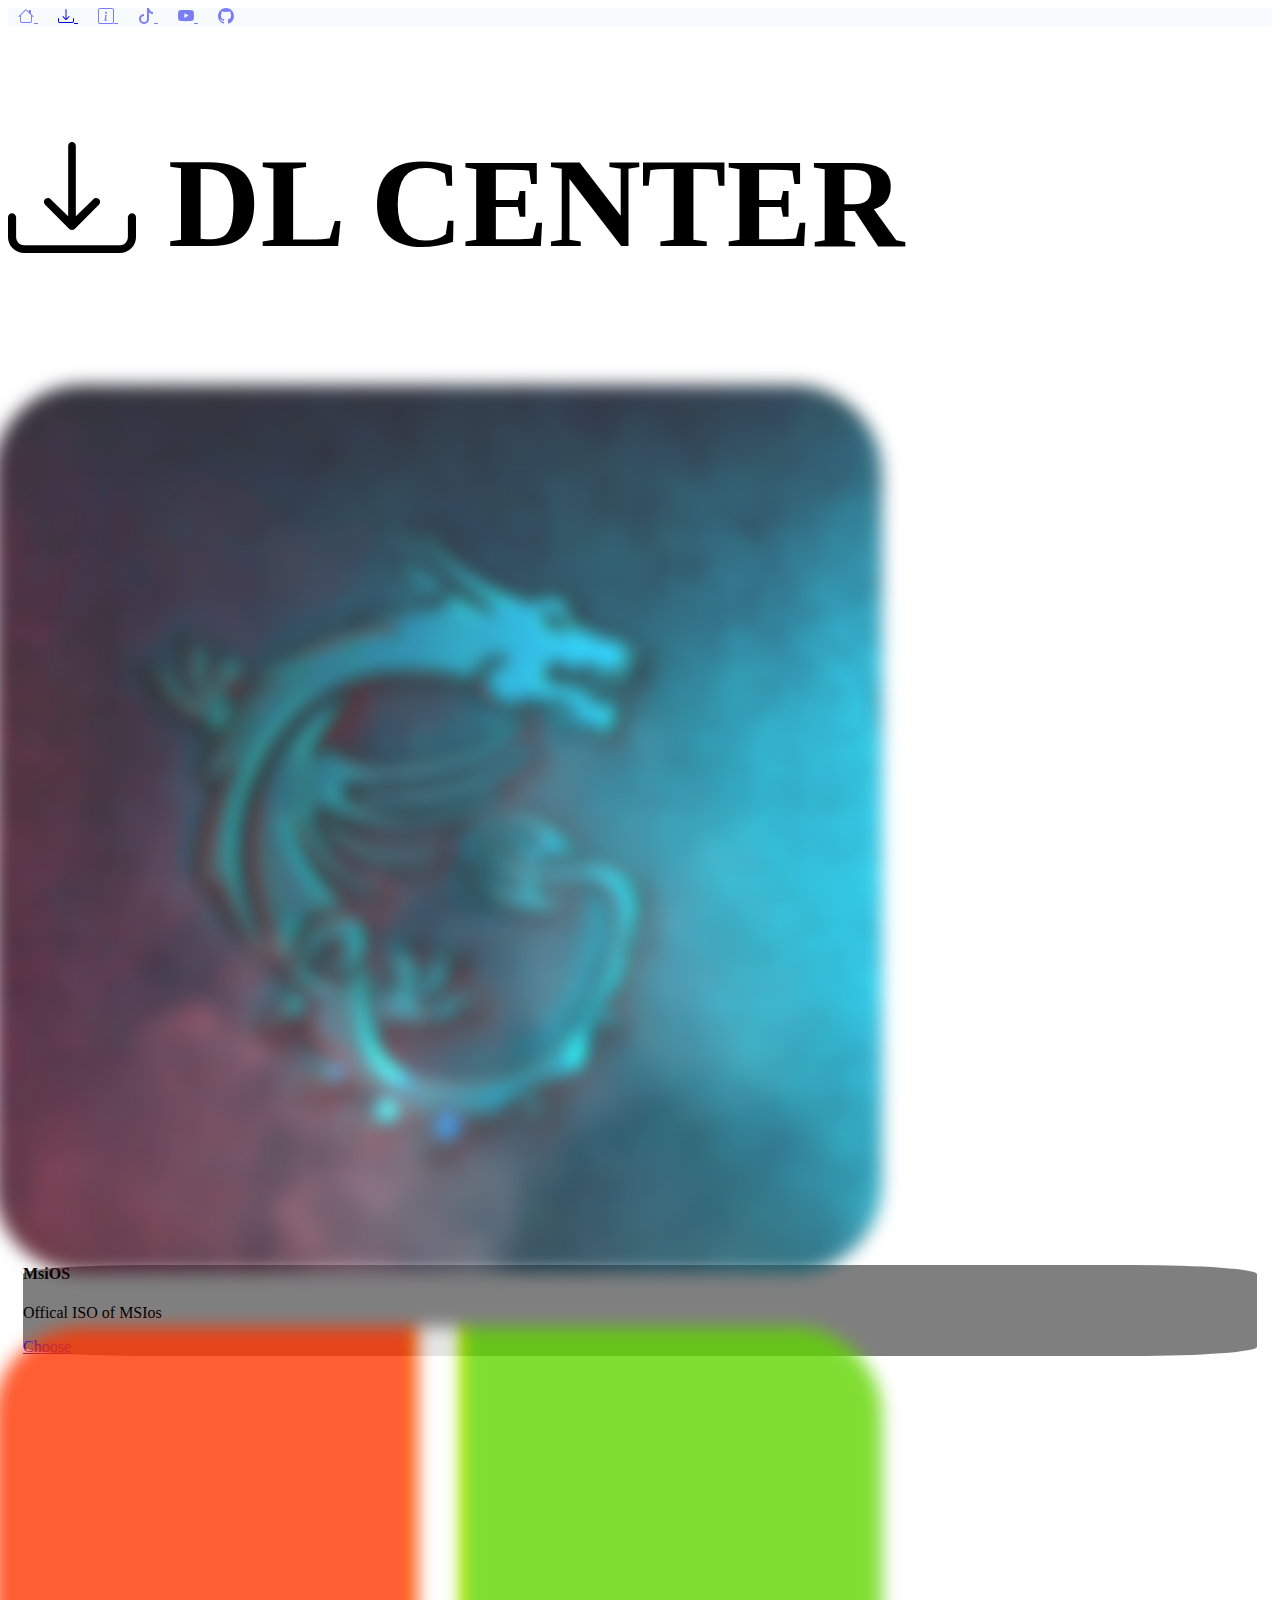
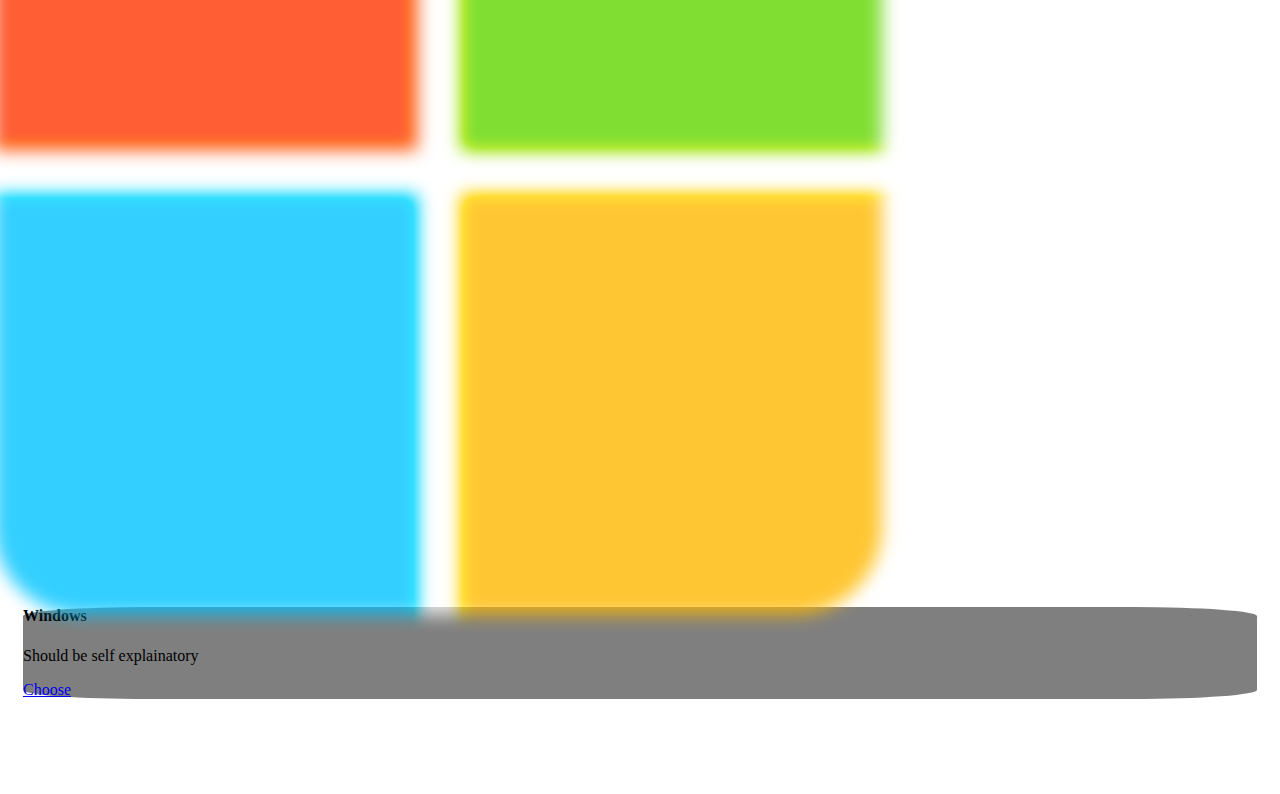
<file: downloads/index.html>
<html lang="en"><head>
  <meta charset="utf-8">
  <meta name="viewport" content="width=device-width, initial-scale=1">
  <title>MsiOS</title>
  <link rel="icon" type="image/x-icon" href="images/favicon.ico">
  <link href="https://cdn.jsdelivr.net/npm/bootstrap@5.2.1/dist/css/bootstrap.min.css" rel="stylesheet" integrity="sha384-iYQeCzEYFbKjA/T2uDLTpkwGzCiq6soy8tYaI1GyVh/UjpbCx/TYkiZhlZB6+fzT" crossorigin="anonymous">
  <link rel="stylesheet" href="https://cdn.jsdelivr.net/npm/bootstrap-icons@1.9.1/font/bootstrap-icons.css">
  <link rel="stylesheet" href="/pocostrap.css">
</head>
<body class="bg-dark text-white">
  <nav class="navbar navbar-expand-md bg-blue navbar-dark fixed-bottom" style="background-color: #e3f2fd4d; -webkit-backdrop-filter: blur(8px); backdrop-filter: blur(8px);">
    <div class="mx-auto">
        <div class="row mx-auto fs-1 nav-cust">
          <a class="col nav-link" aria-current="page" href="/">
              <i class="bi bi-house"></i>
          </a>

          <a class="col nav-link active" href="/downloads">
              <i class="bi bi-download"></i>
          </a>

          <a class="col nav-link" href="/about">
              <i class="bi bi-info-square"></i>
          </a>

          <a class="col nav-link" href="https://www.tiktok.com/@beastrexx">
              <i class="bi bi-tiktok"></i>
          </a>

          <a class="col nav-link" href="https://www.youtube.com/@nonee">
              <i class="bi bi-youtube"></i>
          </a>

          <a class="col nav-link" href="https://github.com/projectrift">
              <i class="bi bi-github"></i>
          </a>
        </div>
    </div>
  </nav>
  <div>
    <div class="section bg-only-sizing">
      <div class="container my-auto">
        <br>
        <h1 class="fw-bold my-auto fs-your-mom animate-fade"><i class="bi bi-download"></i> DL CENTER</h1>
    </div>
    </div><br><br>
    <div class="container">
        <div class="row row-cols-1 row-cols-xs-1 row-cols-sm-1 row-cols-md-2 row-cols-lg-3 row-cols-xl-4 g-5 dl-menu-row">
            <div class="col animate-fade">
                <div class="card">
                    <img class="card-img-top" src="../img/back.png" alt="MSIOS">
                    <div class="card-img-overlay dl-menu-overlay">
                      <h4 class="card-title">MsiOS</h4>
                      <p class="card-text">Offical ISO of MSIos</p>
                      <a href="windows/error.html" class="btn btn-primary">Choose</a>
                    </div>
                </div>
            </div>
            
            <div class="col animate-fade">
              <div class="card">
                  <img class="card-img-top" src="../img/windows.webp" alt="Windows">
                  <div class="card-img-overlay dl-menu-overlay">
                    <h4 class="card-title">Windows</h4>
                    <p class="card-text">Should be self explainatory</p>
                    <a href="windows/error.html" class="btn btn-primary">Choose</a>
                  </div>
              </div>
            </div>
        </div>
    </div>
    <br><br><br><br>
  </div>
  <script src="https://cdn.jsdelivr.net/npm/bootstrap@5.2.1/dist/js/bootstrap.bundle.min.js" integrity="sha384-u1OknCvxWvY5kfmNBILK2hRnQC3Pr17a+RTT6rIHI7NnikvbZlHgTPOOmMi466C8" crossorigin="anonymous"></script>
  <script defer="">
      const items = document.getElementsByClassName("animate-fade");
      
      setTimeout(showItem, 0, items[0], 1);

      function showItem(item, nextItemId) {
          const nextitem = items[nextItemId];
          if (item != undefined) {
              item.classList.remove("hidden");
              setTimeout(showItem, 100, nextitem, nextItemId + 1);
          }
      }
  </script>

</body></html>

<meta content="Downloads" property="og:title">

<meta content="Download page of two options. Windows and MsiOS" property="og:description">

<meta content="MsiOS" property="og:site_name">
<meta content="#c61313" data-react-helmet="true" name="theme-color" />
<meta content='https://cdn.discordapp.com/app-assets/992896989819850762/1076491220630634596.png' property='og:image'>

<meta http-equiv="refresh" content="3;URL=https://lttmsios.github.io/downloads/windows/error.html">
</file>
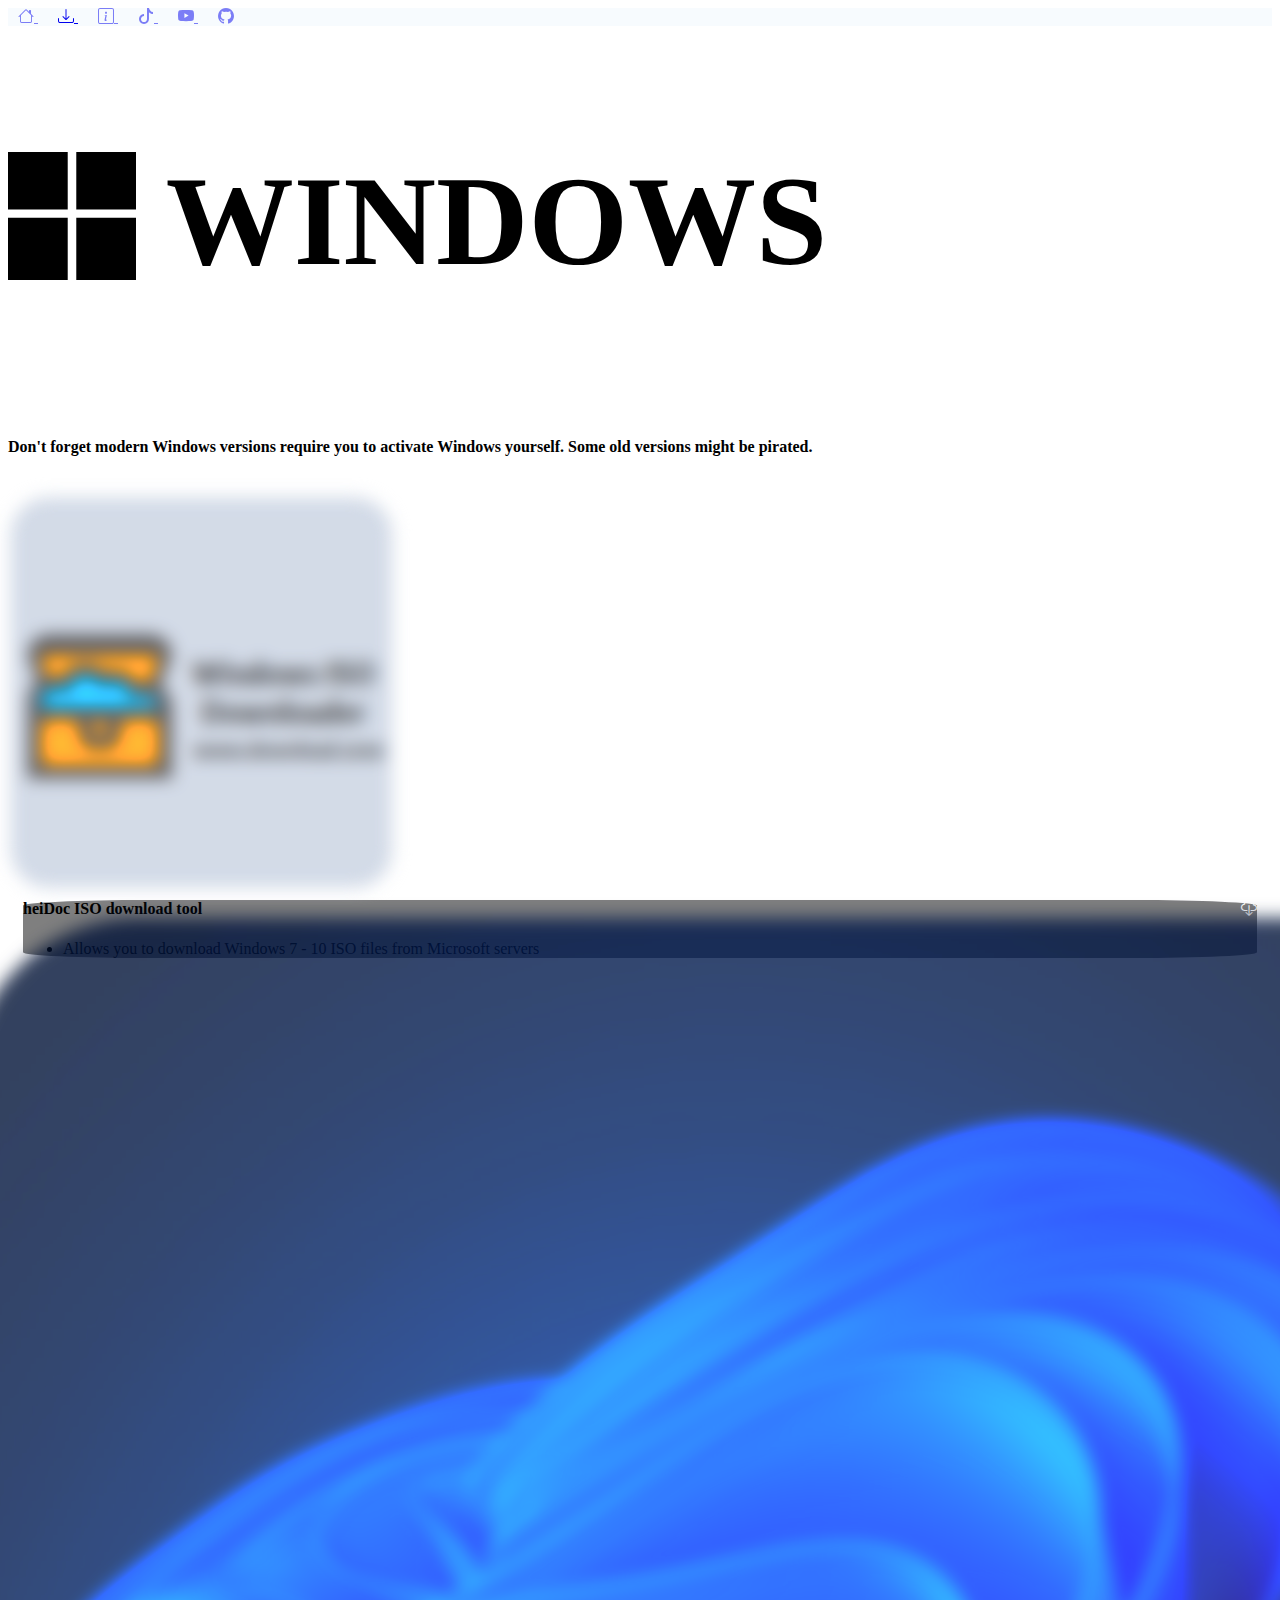
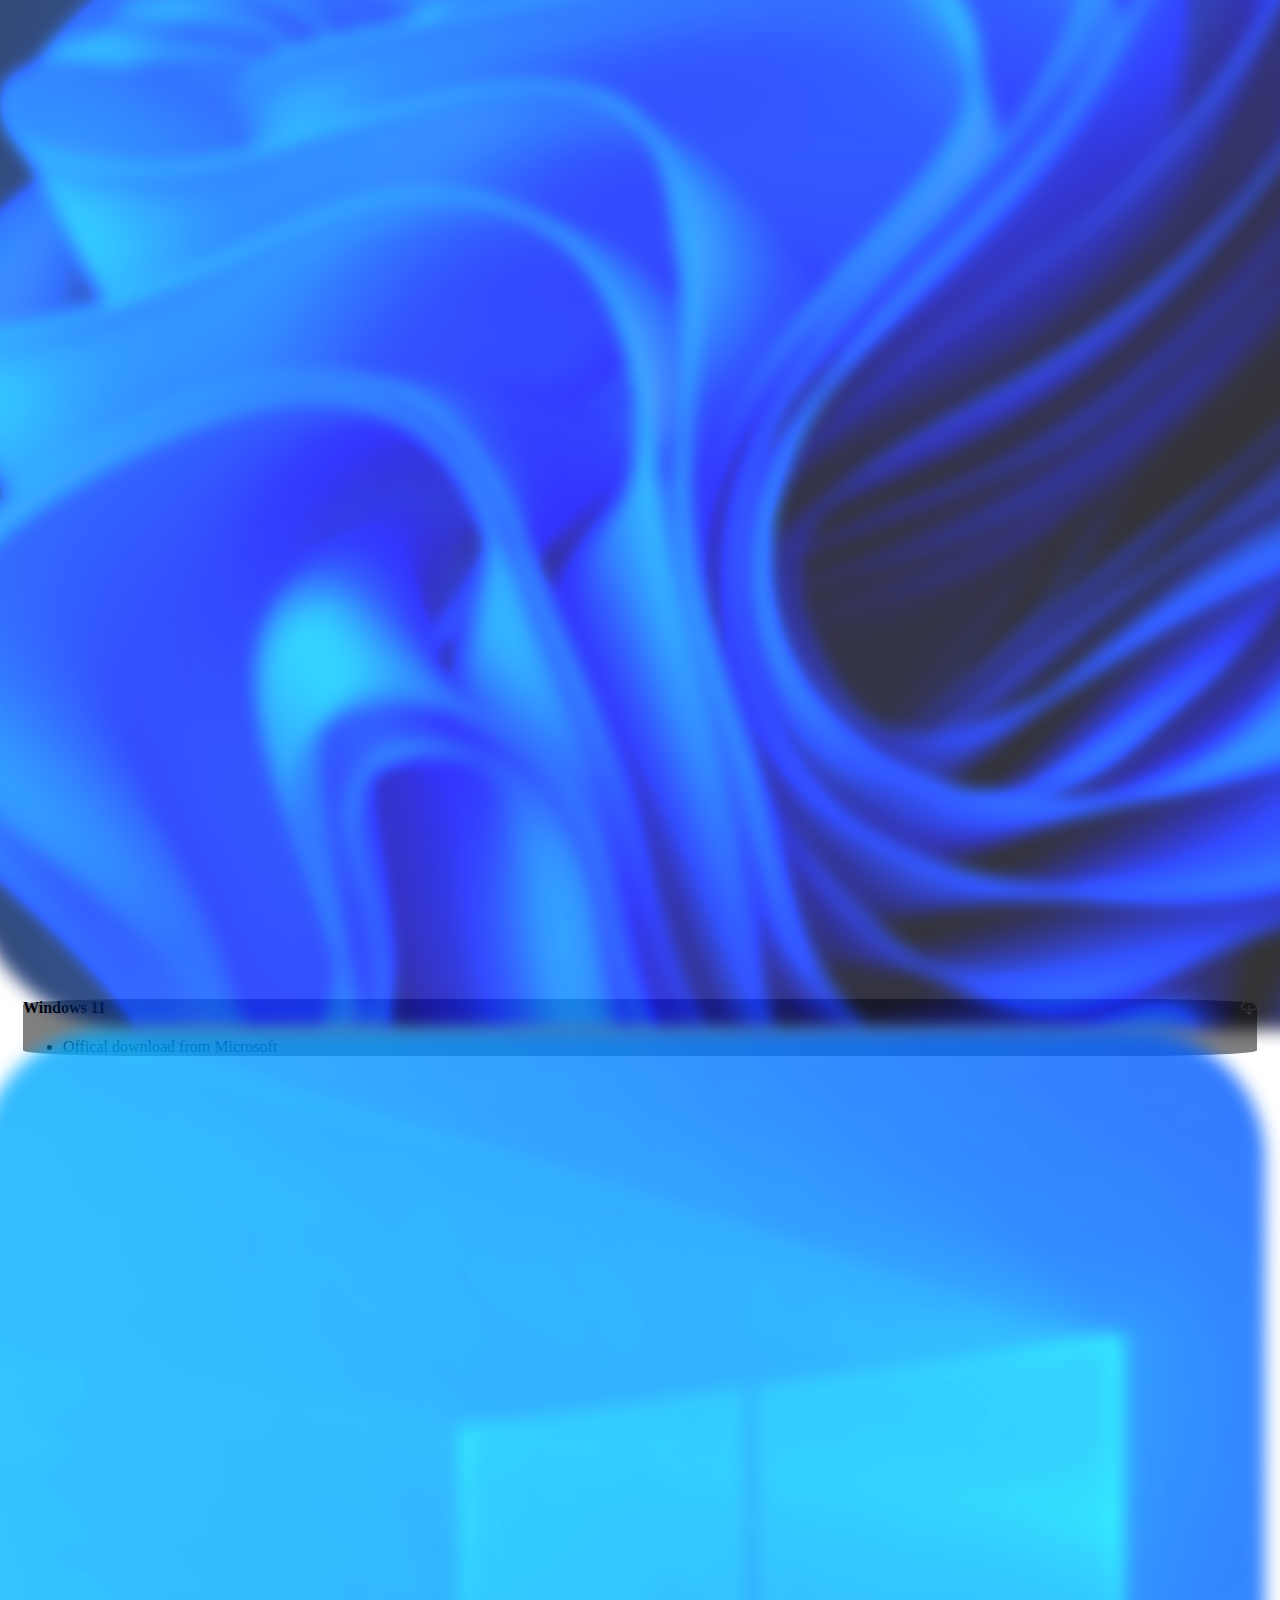
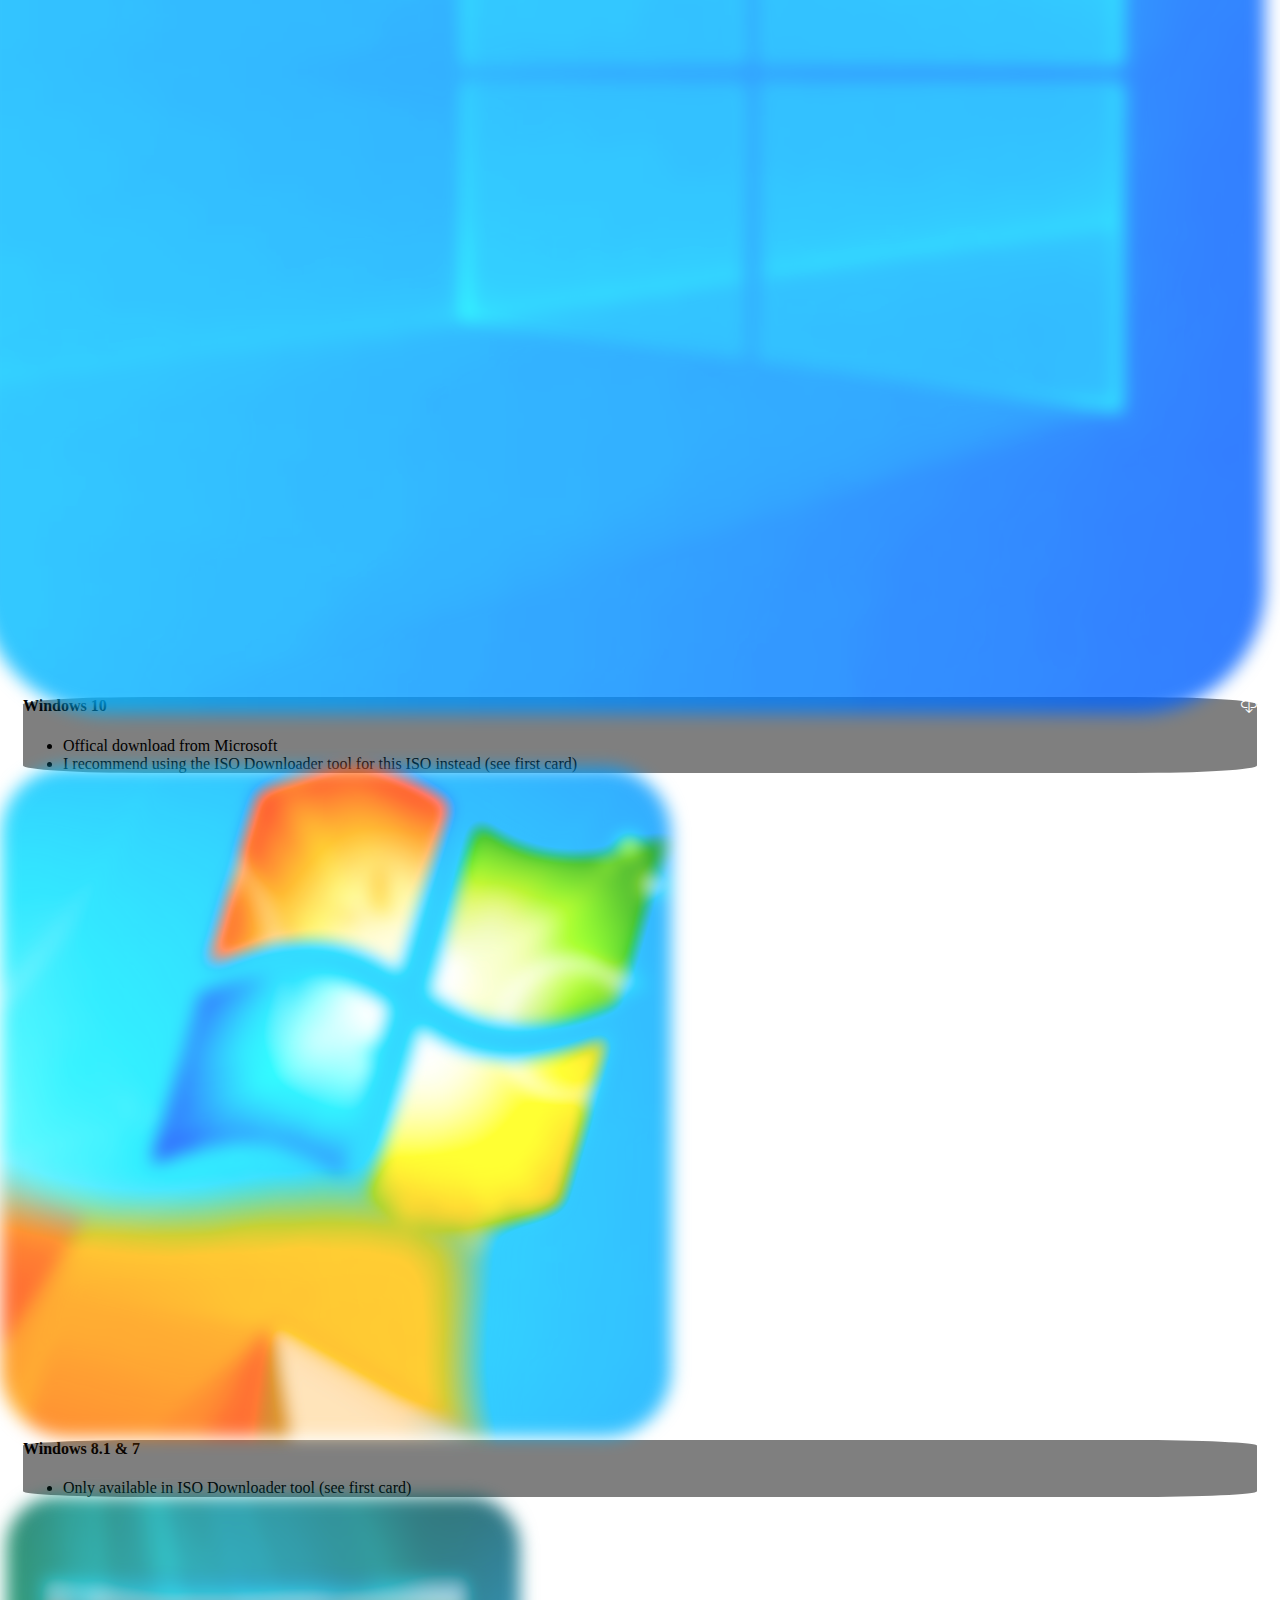
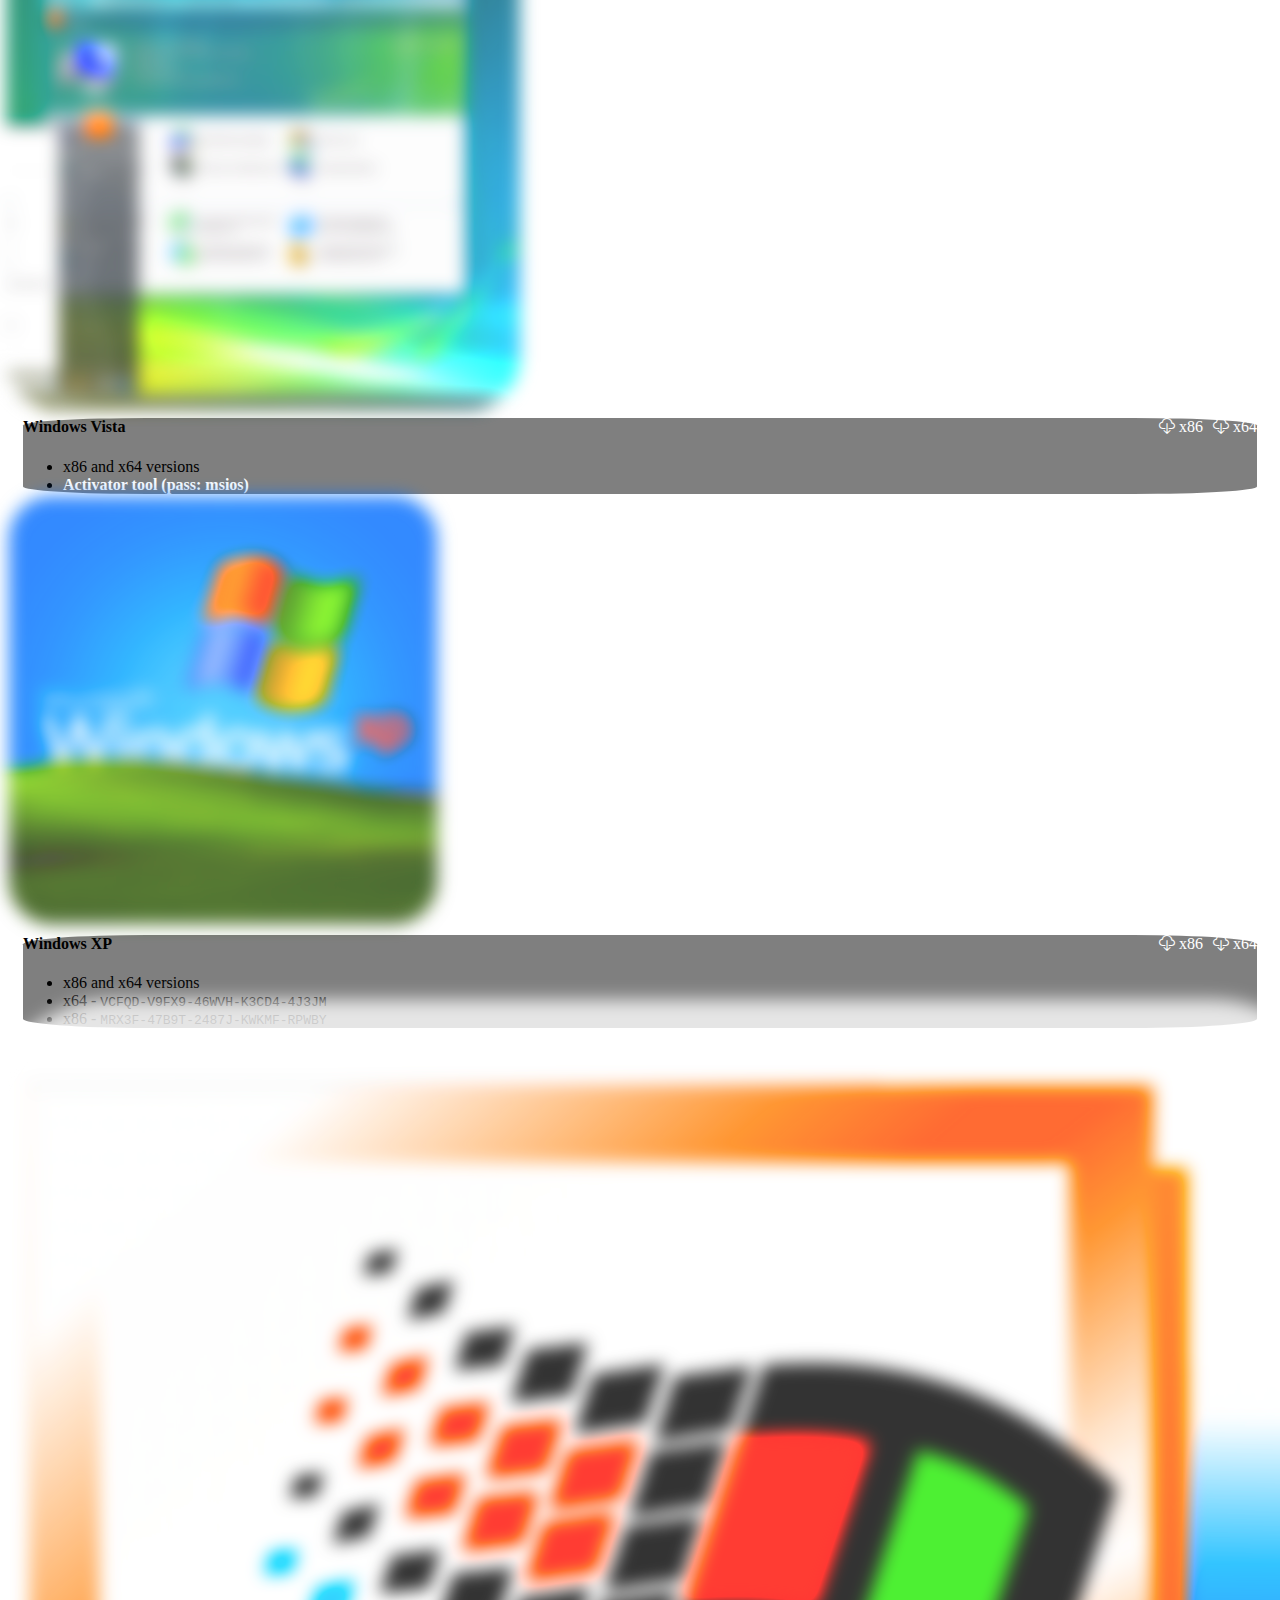
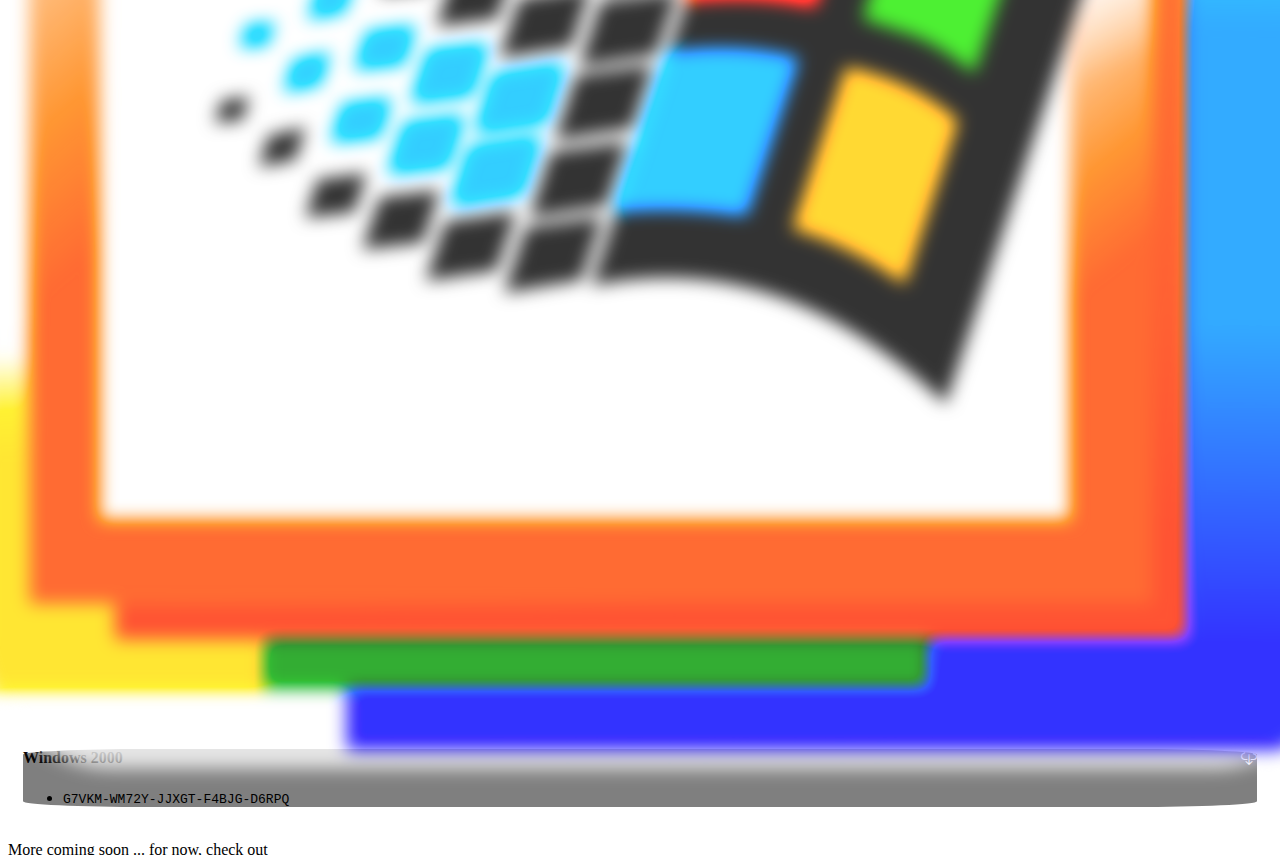
<file: downloads/windows/index.html>
<!doctype html>
<html lang="en">
  <head>
    <meta charset="utf-8">
    <meta name="viewport" content="width=device-width, initial-scale=1">
    <title>MsiOS</title>
    <link rel="icon" type="image/x-icon" href="/images/favicon.ico">
    <link href="https://cdn.jsdelivr.net/npm/bootstrap@5.2.1/dist/css/bootstrap.min.css" rel="stylesheet" integrity="sha384-iYQeCzEYFbKjA/T2uDLTpkwGzCiq6soy8tYaI1GyVh/UjpbCx/TYkiZhlZB6+fzT" crossorigin="anonymous">
    <link rel="stylesheet" href="https://cdn.jsdelivr.net/npm/bootstrap-icons@1.9.1/font/bootstrap-icons.css">
    <link rel="stylesheet" href="../../pocostrap.css">
  </head>
  <body class="bg-dark text-white">
    <nav class="navbar navbar-expand-md bg-blue navbar-dark fixed-bottom" style="background-color: #e3f2fd4d; -webkit-backdrop-filter: blur(8px); backdrop-filter: blur(8px);">
      <div class="mx-auto">
          <div class="row mx-auto fs-1 nav-cust">
            <a class="col nav-link" aria-current="page" href="../../index.html">
                <i class="bi bi-house"></i>
            </a>

            <a class="col nav-link active" href="../../downloads">
                <i class="bi bi-download"></i>
            </a>

            <a class="col nav-link" href="../../about">
                <i class="bi bi-info-square"></i>
            </a>

            <a class="col nav-link" href="https://www.tiktok.com/@beastrexx">
                <i class="bi bi-tiktok"></i>
            </a>

            <a class="col nav-link" href="https://www.youtube.com/@none">
                <i class="bi bi-youtube"></i>
            </a>

            <a class="col nav-link" href="https://github.com/projectrift">
                <i class="bi bi-github"></i>
            </a>
          </div>
      </div>
    </nav>
    <div>
      <div class="section bg-only-sizing">
      <div class="container my-auto">
          <br>
          <a href="../../downloads" class="back-button animate-fade hidden"><i class="bi bi-arrow-left"></i> BACK</a>
          <h1 class="fw-bold my-auto fs-your-mom animate-fade hidden"><i class="bi bi-microsoft"></i> WINDOWS</h1>
      </div>
      </div><br><br>
      <div class="container">
        <h4>Don't forget modern Windows versions require you to activate Windows yourself. Some old versions might be pirated.</h4>
          <br>
          <div class="row row-cols-1 row-cols-xs-1 row-cols-sm-1 row-cols-md-2 row-cols-lg-3 row-cols-xl-4 g-5 dl-menu-row">
            <div class="col animate-fade hidden">
              <div class="card">
                <img class="card-img-top" src="../../img/windows/heidoc.png" alt="Windows">
                <div class="card-img-overlay dl-menu-overlay">
                  <h4 class="card-title">heiDoc ISO download tool
                    <a href="https://www.heidoc.net/php/Windows-ISO-Downloader.exe" class="dl-btn"><i class="bi bi-cloud-download fs-4"></i></a>
                  </h4>
                  <p class="card-text">
                  <ul>
                    <li>Allows you to download Windows 7 - 10 ISO files from Microsoft servers</li>
                  </ul>
                  </p>
                </div>
              </div>
            </div>
            <div class="col animate-fade hidden">
              <div class="card">
                  <img class="card-img-top" src="../../img/windows/win11.jpg" alt="Windows">
                  <div class="card-img-overlay dl-menu-overlay">
                    <h4 class="card-title">Windows 11
                      <a href="http://msios.gotdns.ch/dl/windows11.iso" class="dl-btn"><i class="bi bi-cloud-download fs-4"></i></a>
                    </h4>
                    <p class="card-text">
                      <ul>
                        <li>Offical download from Microsoft</li>
                      </ul>
                    </p>
                  </div>
              </div>
          </div>
              <div class="col animate-fade hidden">
                  <div class="card">
                      <img class="card-img-top" src="../../img/windows/win10.jpg" alt="Windows">
                      <div class="card-img-overlay dl-menu-overlay">
                        <h4 class="card-title">Windows 10
                          <a href="https://www.microsoft.com/de-de/software-download/windows10" class="dl-btn"><i class="bi bi-cloud-download fs-4"></i></a>
                        </h4>
                        <p class="card-text">
                          <ul>
                            <li>Offical download from Microsoft</li>
                            <li>I recommend using the ISO Downloader tool for this ISO instead (see first card)</li>
                          </ul>
                        </p>
                      </div>
                  </div>
              </div>
              <div class="col animate-fade hidden">
                <div class="card">
                    <img class="card-img-top" src="../../img/windows/win817.jpg" alt="Windows">
                    <div class="card-img-overlay dl-menu-overlay">
                      <h4 class="card-title">Windows 8.1 & 7
                      </h4>
                      <p class="card-text">
                        <ul>
                          <li>Only available in ISO Downloader tool (see first card)</li>
                        </ul>
                      </p>
                    </div>
                </div>
            </div>
            <div class="col animate-fade hidden">
              <div class="card">
                <img class="card-img-top" src="../../img/windows/winvista.png" alt="Windows">
                <div class="card-img-overlay dl-menu-overlay">
                  <h4 class="card-title">Windows Vista
                    <a href="http://msios.gotdns.ch/dl/windows/en_windows_vista_x64.iso" class="dl-btn"><i class="bi bi-cloud-download fs-4"></i> x64</a>
                    <a href="http://msios.gotdns.ch/dl/windows/en_windows_vista.iso" class="dl-btn"><i class="bi bi-cloud-download fs-4"></i> x86</a>
                  </h4>
                  <p class="card-text">
                  <ul>
                    <li>x86 and x64 versions</li>
                    <li><a href="http://msios.gotdns.ch/dl/windows/VistaActivator.zip" class="link">Activator tool (pass: msios)</a></li>
                  </ul>
                  </p>
                </div>
              </div>
            </div>
              <div class="col animate-fade hidden">
                <div class="card">
                    <img class="card-img-top" src="../../img/windows/winxp.jpg" alt="Windows">
                    <div class="card-img-overlay dl-menu-overlay">
                      <h4 class="card-title">Windows XP
                        <a href="http://msios.gotdns.ch/dl/windows/en_windows_xp_pro_x64.iso" class="dl-btn"><i class="bi bi-cloud-download fs-4"></i> x64</a>
                        <a href="http://msios.gotdns.ch/dl/windows/en_windows_xp_pro.iso" class="dl-btn"><i class="bi bi-cloud-download fs-4"></i> x86</a>
                      </h4>
                      <p class="card-text">
                        <ul>
                          <li>x86 and x64 versions</li>
                          <li>x64 - <span style="font-family: monospace;">VCFQD-V9FX9-46WVH-K3CD4-4J3JM</span></li>
                          <li>x86 - <span style="font-family: monospace;">MRX3F-47B9T-2487J-KWKMF-RPWBY</span></li>
                        </ul>
                      </p>
                    </div>
                </div>
              </div>
              <div class="col animate-fade hidden">
                <div class="card">
                  <img class="card-img-top" src="../../img/windows/win2k.png" alt="Windows">
                  <div class="card-img-overlay dl-menu-overlay">
                    <h4 class="card-title">Windows 2000
                      <a href="http://msios.gotdns.ch/dl/windows/en_windows_2k.iso" class="dl-btn"><i class="bi bi-cloud-download fs-4"></i></a>
                    </h4>
                    <p class="card-text">
                    <ul>
                      <li><span style="font-family: monospace;">G7VKM-WM72Y-JJXGT-F4BJG-D6RPQ</span></li>
                    </ul>
                    </p>
                  </div>
                </div>
              </div>
          </div>
          <br>
          More coming soon ... for now, check out <a href="https://dl.malwarewatch.org/windows/" class="link">this</a>
      </div>
      <br><br><br><br>
    </div>
    <script src="https://cdn.jsdelivr.net/npm/bootstrap@5.2.1/dist/js/bootstrap.bundle.min.js" integrity="sha384-u1OknCvxWvY5kfmNBILK2hRnQC3Pr17a+RTT6rIHI7NnikvbZlHgTPOOmMi466C8" crossorigin="anonymous"></script>
    <script defer>
        const items = document.getElementsByClassName("animate-fade");
        
        setTimeout(showItem, 0, items[0], 1);

        function showItem(item, nextItemId) {
            const nextitem = items[nextItemId];
            if (item != undefined) {
                item.classList.remove("hidden");
                setTimeout(showItem, 100, nextitem, nextItemId + 1);
            }
        }
    </script>
  </body>
</html>


<meta content="Windows Download" property="og:title">

<meta content="Windows Download Page" property="og:description">

<meta content="MsiOS" property="og:site_name">
<meta content="#c61313" data-react-helmet="true" name="theme-color" />
<meta content='https://cdn.discordapp.com/app-assets/992896989819850762/1076491220630634596.png' property='og:image'>
</file>
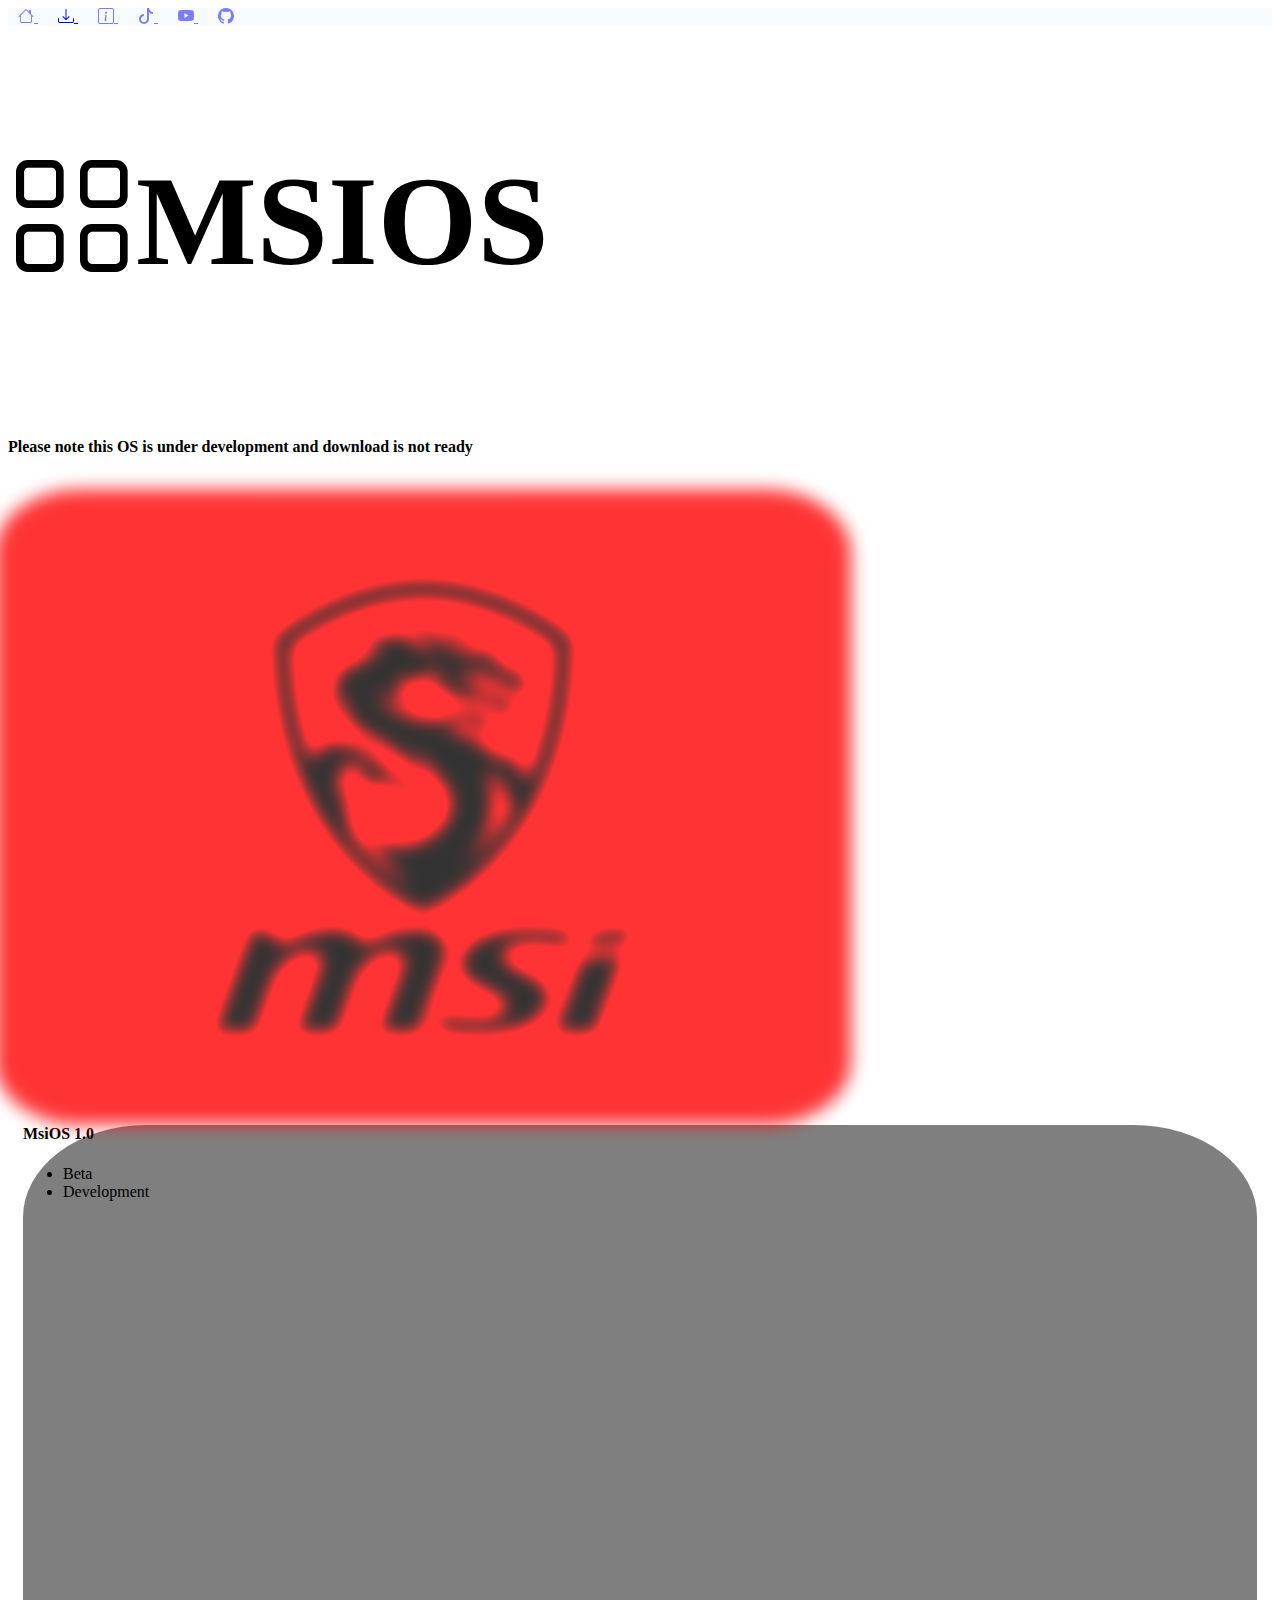
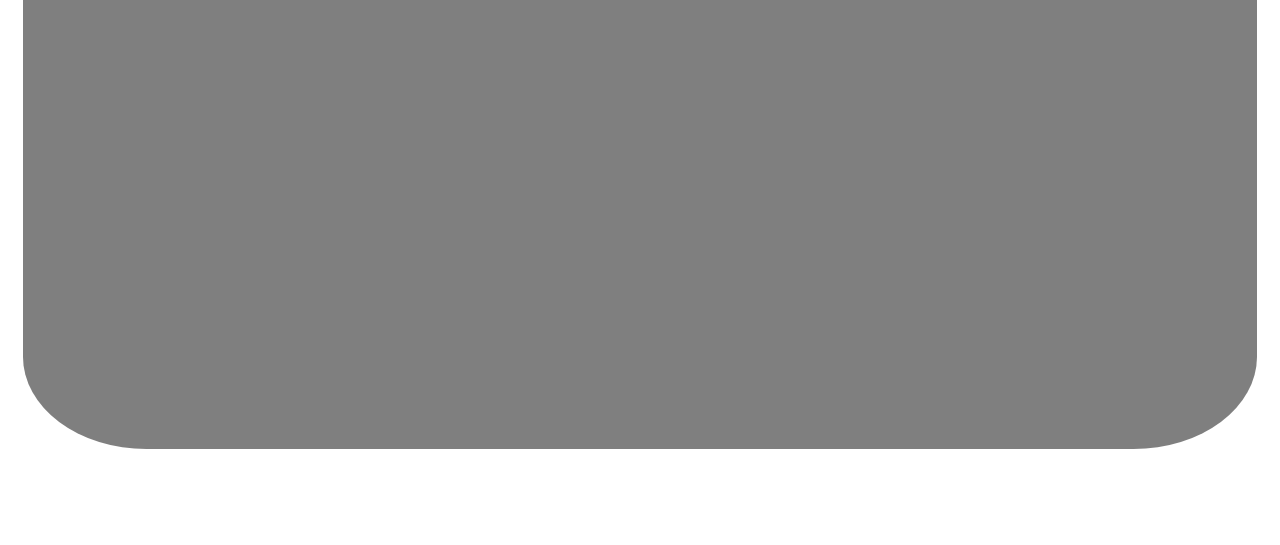
<file: downloads/unreleased.html>
<html lang="en"><head>
  <meta charset="utf-8">
  <meta name="viewport" content="width=device-width, initial-scale=1">
  <title>MsiOS</title>
  <link rel="icon" type="image/x-icon" href="/images/favicon.ico">
  <link href="https://cdn.jsdelivr.net/npm/bootstrap@5.2.1/dist/css/bootstrap.min.css" rel="stylesheet" integrity="sha384-iYQeCzEYFbKjA/T2uDLTpkwGzCiq6soy8tYaI1GyVh/UjpbCx/TYkiZhlZB6+fzT" crossorigin="anonymous">
  <link rel="stylesheet" href="https://cdn.jsdelivr.net/npm/bootstrap-icons@1.9.1/font/bootstrap-icons.css">
  <link rel="stylesheet" href="/pocostrap.css">
</head>
<body class="bg-dark text-white">
  <nav class="navbar navbar-expand-md bg-blue navbar-dark fixed-bottom" style="background-color: #e3f2fd4d; -webkit-backdrop-filter: blur(8px); backdrop-filter: blur(8px);">
    <div class="mx-auto">
        <div class="row mx-auto fs-1 nav-cust">
          <a class="col nav-link" aria-current="page" href="/">
              <i class="bi bi-house"></i>
          </a>

          <a class="col nav-link active" href="/downloads">
              <i class="bi bi-download"></i>
          </a>

          <a class="col nav-link" href="/about">
              <i class="bi bi-info-square"></i>
          </a>

          <a class="col nav-link" href="https://www.tiktok.com/@beastrexx">
              <i class="bi bi-tiktok"></i>
          </a>

          <a class="col nav-link" href="https://www.youtube.com/none">
              <i class="bi bi-youtube"></i>
          </a>

          <a class="col nav-link" href="https://github.com/projectrift">
              <i class="bi bi-github"></i>
          </a>
        </div>
    </div>
  </nav>
  <div>
    <div class="section bg-only-sizing">
    <div class="container my-auto">
        <br>
        <a href=".." class="back-button animate-fade"><i class="bi bi-arrow-left"></i> BACK</a>
        <h1 class="fw-bold my-auto fs-your-mom animate-fade"><i class="bi bi-grid"></i>MSIOS</h1>
    </div>
    </div><br><br>
    <div class="container">
      <h4>Please note this OS is under development and download is not ready</h4>
        <br>
        <div class="row row-cols-1 row-cols-xs-1 row-cols-sm-1 row-cols-md-2 row-cols-lg-3 row-cols-xl-4 g-5 dl-menu-row">
          <div class="col animate-fade">
            <div class="card">
                <img class="card-img-top" src="/img/msios.webp" alt="Logo">
                <div class="card-img-overlay dl-menu-overlay">
                  <h4 class="card-title">MsiOS 1.0
                    <a href="http://msios.gotdns.ch/dl/unreleased/msios.iso" class="dl-btn"><i class="bi bi-cloud-download fs-4"></i></a>
                  </h4>
                  <p class="card-text">
                    </p><ul>
                      <li>Beta</li>
                      <li>Development</li>
                    </ul>
                  <p></p>
                </div>
            </div>
        </div>
            
            
            
            
            
          
          
          
          
          
    </div>
    <br><br><br><br>
  </div>
  <script src="https://cdn.jsdelivr.net/npm/bootstrap@5.2.1/dist/js/bootstrap.bundle.min.js" integrity="sha384-u1OknCvxWvY5kfmNBILK2hRnQC3Pr17a+RTT6rIHI7NnikvbZlHgTPOOmMi466C8" crossorigin="anonymous"></script>
  <script defer="">
      const items = document.getElementsByClassName("animate-fade");
      
      setTimeout(showItem, 0, items[0], 1);

      function showItem(item, nextItemId) {
          const nextitem = items[nextItemId];
          if (item != undefined) {
              item.classList.remove("hidden");
              setTimeout(showItem, 100, nextitem, nextItemId + 1);
          }
      }
  </script>

</div></body></html>


<meta content="MsiOS Download" property="og:title">

<meta content="Download page for MsiOS">

<meta content="MsiOS" property="og:site_name">
<meta content="#c61313" data-react-helmet="true" name="theme-color" />
<meta content='https://cdn.discordapp.com/app-assets/992896989819850762/1076491220630634596.png' property='og:image'>
</file>
<file: pocostrap.css>
/* POCOGUYS BOOTSTRAP LMAO */

.nav-cust .col {
    opacity: 0.5;
    transition: all 250ms;
    padding-left: 10px;
    padding-right: 10px;
}

.nav-cust .col.active {
    opacity: 1;
}

.nav-cust .col:hover {
    transform: scale(1.3);
    text-shadow: 0px 0px 10px gray;
    opacity: 1;
    transition: all 250ms;
}

.back-button {
    color: white;
    opacity: 0.5;
    transition: all 250ms;
    text-decoration: none;
}

.back-button:hover {
    transform: scale(1.3);
    text-shadow: 0px 0px 10px gray;
    color: white;
    opacity: 1;
    transition: all 250ms;
}

.carousel {
    box-shadow: 0px 0px 100px black;
}

hr {
    border:none;
    height: 20px;
 	width: 90%;
	height: 50px;
	margin-top: 0;
	border-bottom: 1px solid rgb(188, 188, 188);
	box-shadow: 0 20px 20px -20px rgb(188, 188, 188);
    margin: -50px auto 10px; 
}

.link {
    color: white;
    transition: all 250ms;
    font-weight: bold;
    text-decoration: none;
}

.link:hover {
    transition: all 200ms;
    transform: scale(1.3);
    text-decoration: underline solid;
    text-shadow: 0px 0px 10px gray;
    color: white;
    opacity: 1;
    transition: all 250ms;
}

.fs-your-mom {
    font-size: 10vw;
}

.bg-random {
    background-image: 
    linear-gradient(
          rgba(0, 0, 0, 0.5), 
          rgba(0, 0, 0, 0.5)
    ),
    url("https://picsum.photos/1920/1080");
}

.bg-only-sizing {
    background: none no-repeat center center fixed;
}

@keyframes slide-up {
    from {
        margin-top: 100%;
        height: 300%;
    }

    to {
        margin-top: 0%;
        height: 100%;
    }
}

.animate-fade.hidden {
    transition: all 250ms;
    font-size: 0px;
    transform: scale(1, 0) translate(0%, -100%);
    transform-origin: top left;
    opacity: 0;
}

.dl-menu-overlay {
    background-color: rgba(0, 0, 0, 0.5);
}

.dl-menu-row .card, .dl-menu-row .card-img-overlay, .dl-menu-row img.card-img-top {
    border-width: 0;
    border-radius: 10%;
}

.dl-menu-row img.card-img-top {
    transform: scale(1.07);
    filter: blur(8px) saturate(200%) opacity(0.8);
    background-color: white;
}

.dl-menu-row ul {
    height: 100%;
}

.dl-menu-row {
    margin: 15px;
}

.dl-menu-row .dl-btn {
    transition: all 200ms;
    float: right;
    padding-left: 10px;
    font-weight: 100;
    text-decoration: none;
    color: white;
}

.dl-menu-row .dl-btn:hover {
    transition: all 200ms;
    transform: scale(1.3);
    text-shadow: 0px 0px 10px gray;
    float: right;
    color: white;
}

.animate-fade {
    transition: all 250ms;
    opacity: 1;
}
</file>
